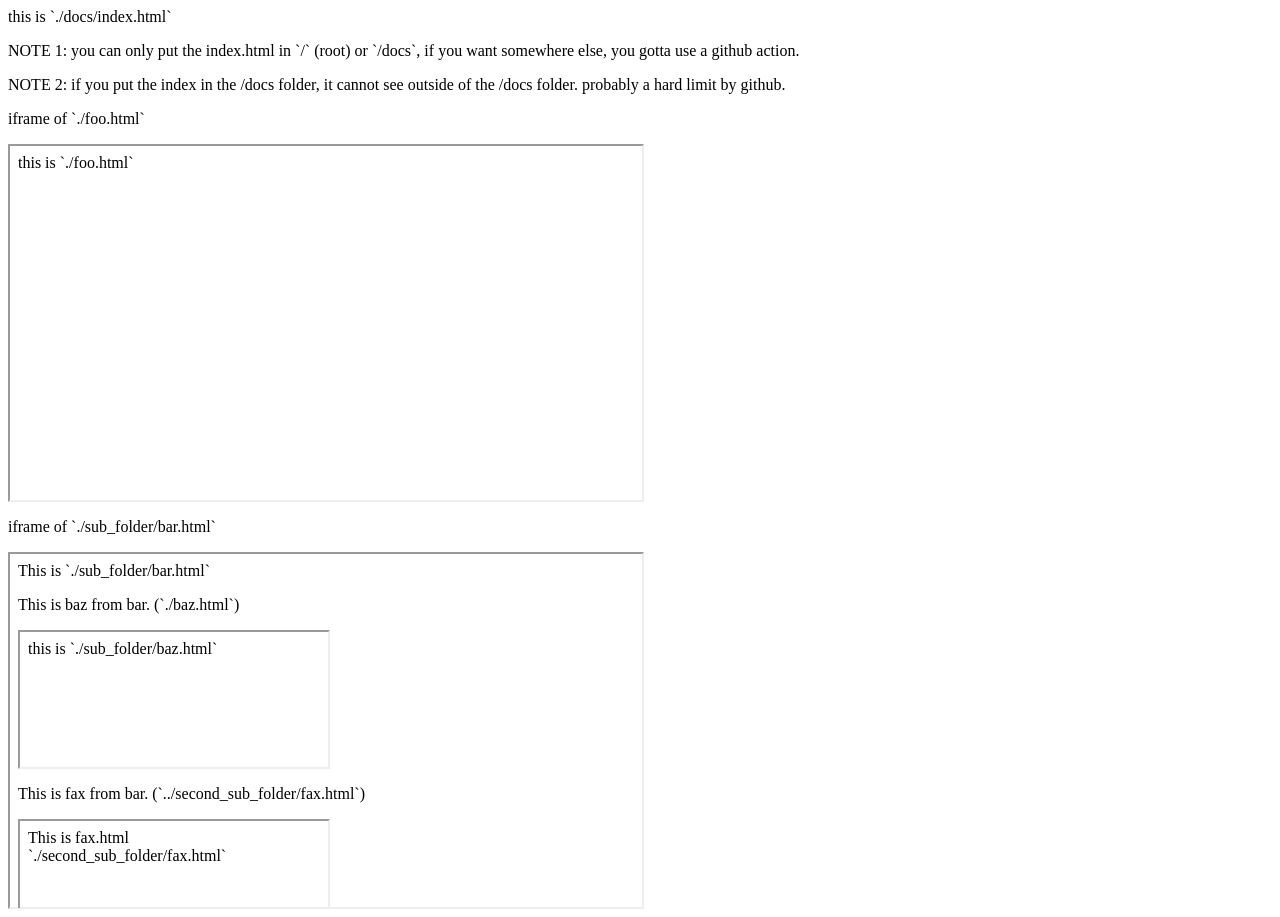
<file: index.html>
<html>
    <head>
		<link rel="stylesheet" href="./iframe_style.css" />
    </head>
    <body>
        <p> this is `./docs/index.html` </p>

        <p> NOTE 1: you can only put the index.html in `/` (root) or `/docs`, if you want somewhere else, you gotta use a github action. </p>
        <p> NOTE 2: if you put the index in the /docs folder, it cannot see outside of the /docs folder. probably a hard limit by github. </p>

        <div>
            <p> iframe of `./foo.html` </p>
            <iframe src="./foo.html"></iframe>
        </div>


        <div>
            <p> iframe of `./sub_folder/bar.html` </p>
            <iframe src="./sub_folder/bar.html"></iframe>
        </div>
    </body>
</html>
</file>
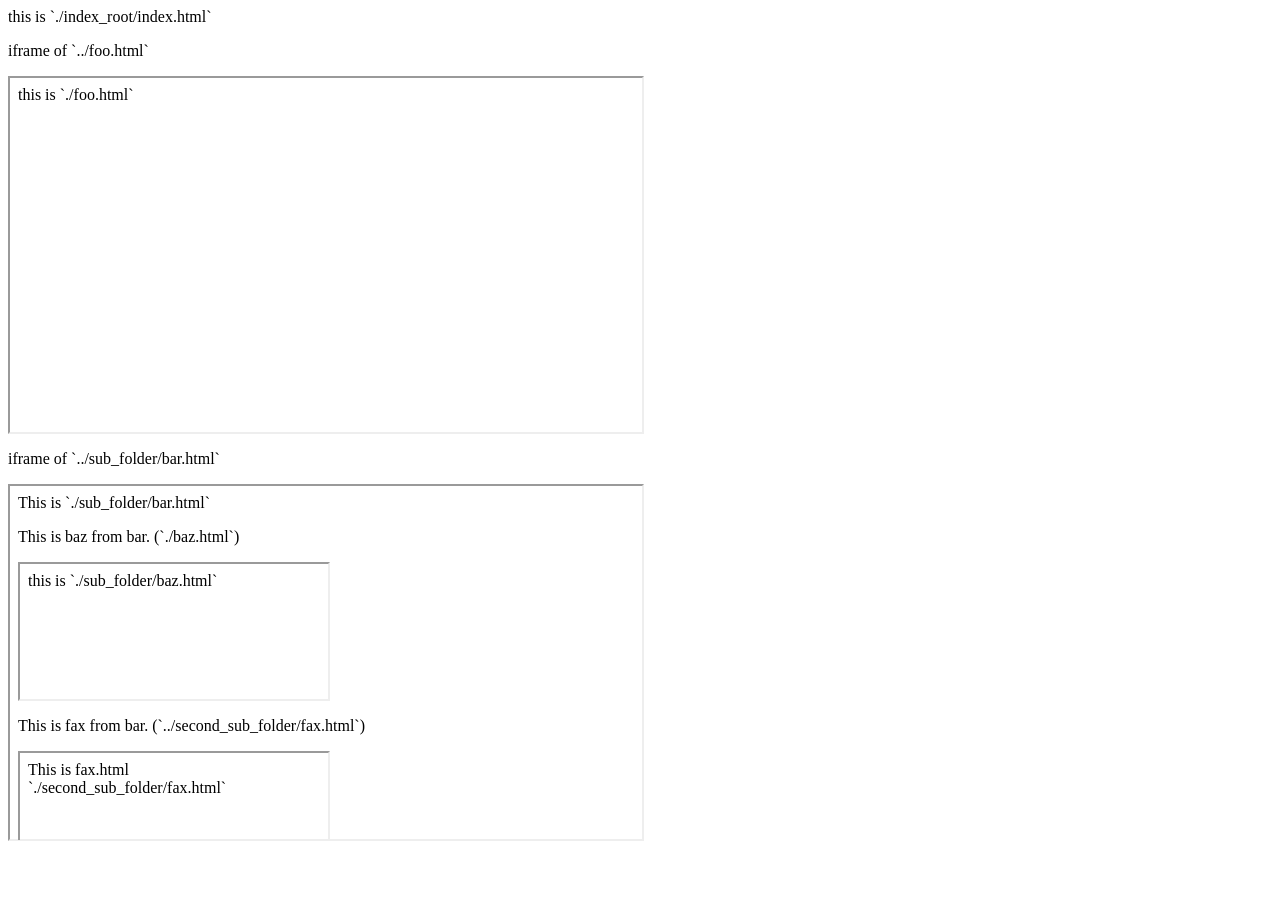
<file: index_root/index.html>
<html>
    <head>
		<link rel="stylesheet" href="../iframe_style.css" />
    </head>
    <body>
        <p> this is `./index_root/index.html` </p>

        <div>
            <p> iframe of `../foo.html` </p>
            <iframe src="../foo.html"></iframe>
        </div>


        <div>
            <p> iframe of `../sub_folder/bar.html` </p>
            <iframe src="../sub_folder/bar.html"></iframe>
        </div>
    </body>
</html>
</file>
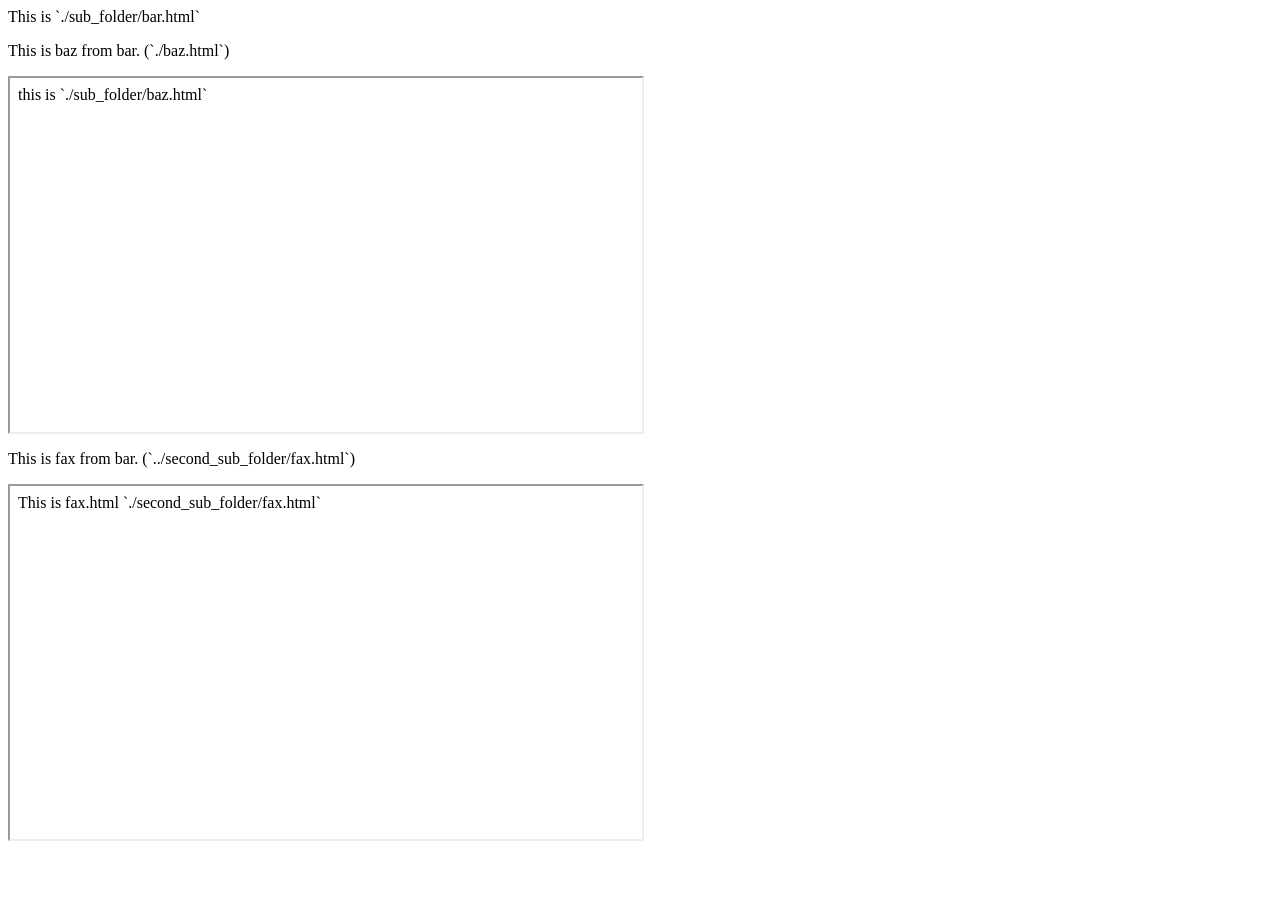
<file: sub_folder/bar.html>
<html>
    <head>
		<link rel="stylesheet" href="../iframe_style.css" />
    </head>
    <body>
        This is `./sub_folder/bar.html`

        <div>
            <p> This is baz from bar. (`./baz.html`) </p>
            <iframe src="./baz.html"></iframe>
        </div>

        <div>
            <p> This is fax from bar. (`../second_sub_folder/fax.html`) </p>
            <iframe src="../second_sub_folder/fax.html"></iframe>
        </div>
    </body>
</html>
</file>
<file: iframe_style.css>
iframe {
    width:  50%;
    height: 40%;
}
</file>
